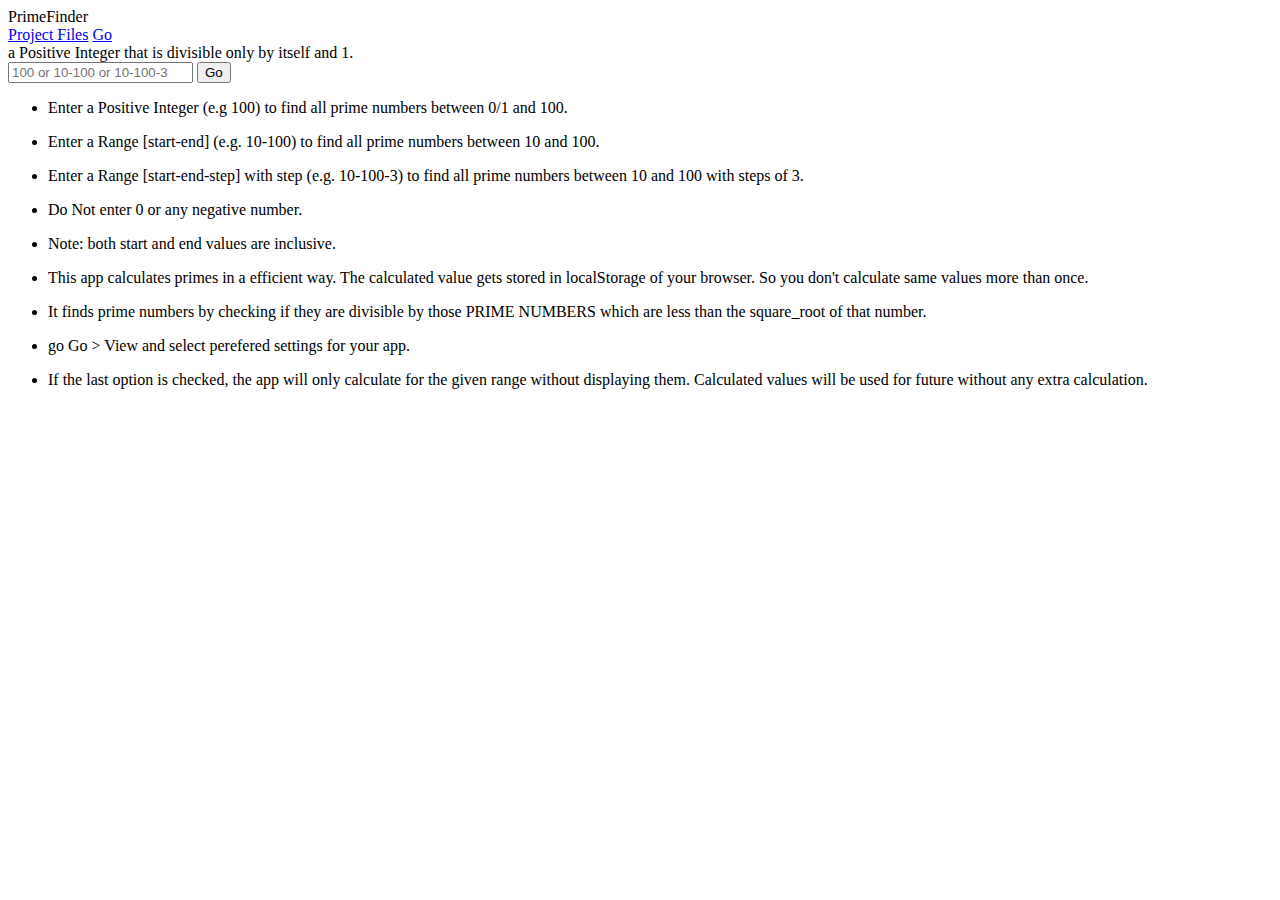
<file: index.html>
<!DOCTYPE html>
<html lang="en">
<head>
    <meta charset="UTF-8">
    <meta name="viewport" content="width=device-width, initial-scale=1.0">
    <title>Prime Finder</title>
    <!--------------------base url----------------->
    <base href="https://smmus.github.io/primefinder/">
    <!--------------------importing google fonts----------------->
    <link href="https://fonts.googleapis.com/css2?family=Montserrat:wght@400;500&display=swap" rel="stylesheet">     
    <!--------------------css file----------------->
    <link rel="stylesheet" href="style.css">
</head>
<body>
    <!--------------------navbar starts----------------->
    <header>
        <div class="header-logo"><span>Prime</span>Finder</div>
        <nav>
            <a href="/" target="_blank" rel="noopener noreferrer">Project Files</a>
            <a href="go.html">Go</a>
        </nav>
    </header>
    <!--------------------navbar ends----------------->
    <section class="landing">
        <div>
            a <span>Positive Integer</span> that is divisible only by itself and 1. 
        </div>
        <div class="search">
            <input type="text" id="search-input" placeholder="100 or 10-100 or 10-100-3">
            <button id="search">Go</button>
        </div>
        <div class="manual">
            <ul>
                <li><p>Enter a <span>Positive Integer</span> (e.g 100) to find all prime numbers between 0/1 and 100.</p> </li>
                <li><p>Enter a <span>Range [start-end]</span> (e.g. 10-100) to find all prime numbers between 10 and 100.</p> </li>
                <li><p>Enter a <span>Range [start-end-step]</span> with step (e.g. 10-100-3) to find all prime numbers between 10 and 100 with steps of 3.</p> </li>
                <li><p>Do Not enter <span>0 or any negative number</span>.</p></li>
                <li><p><span>Note</span>: both start and end values are inclusive.</p></li>
            </ul>
        </div>
        <div class="function">
            <ul>
                <li><p>This app calculates primes in a efficient way. The calculated value gets stored in localStorage of your browser. So you don't calculate same values more than once.</p></li>
                <li><p>It finds prime numbers by checking if they are divisible by those <span>PRIME NUMBERS</span> which are <span>less than</span> the <span>square_root</span> of that number.</p></li>
                <li><p>go <span>Go > View</span> and select perefered settings for your app.</p></li>
                <li><p>If the <span>last option</span> is checked, the app will only calculate for the given range <span>without displaying them</span>. Calculated values will be used for future without any extra calculation.</p></li>
            </ul>
        </div>
    </section>
    <!-- <footer>Copyright © 2019 SM. All rights reserved</footer> -->
</body>
<script>
    document.addEventListener("DOMContentLoaded", () => {
    // on documenat_content_loaded add eventlistener
    document.getElementById("search").addEventListener("click", toGo);
    document.getElementById("search-input").onkeydown = e => {
        if (event.which == 13 || event.keyCode == 13){
            toGo();
        }
    }

    function toGo(){
        window.location.href = `${document.baseURI}go.html?search=${document.getElementById('search-input').value}`;
        // this value is hard-coded, seems not good - [fixed]
    }
});
</script>
</html>

<!-- <svg xmlns="http://www.w3.org/2000/svg" viewBox="0 0 500 150" preserveAspectRatio="none"><path d="M6.1,133.6c0,0,173.4-20.6,328.3-14.5c154.8,6.1,162.2,8.7,162.2,8.7s-262.6-4.9-339.2,13.9 c0,0,113.8-6.1,162.9,6.9"></path></svg>
<svg class="fusion-big-half-circle-candy" xmlns="http://www.w3.org/2000/svg" version="1.1" width="100%" height="100" viewBox="0 0 100 100" preserveAspectRatio="none" style="fill:#ffffff;padding:0;"><path d="M0 0 C55 180 100 0 100 0 Z"></path></svg> -->
</file>
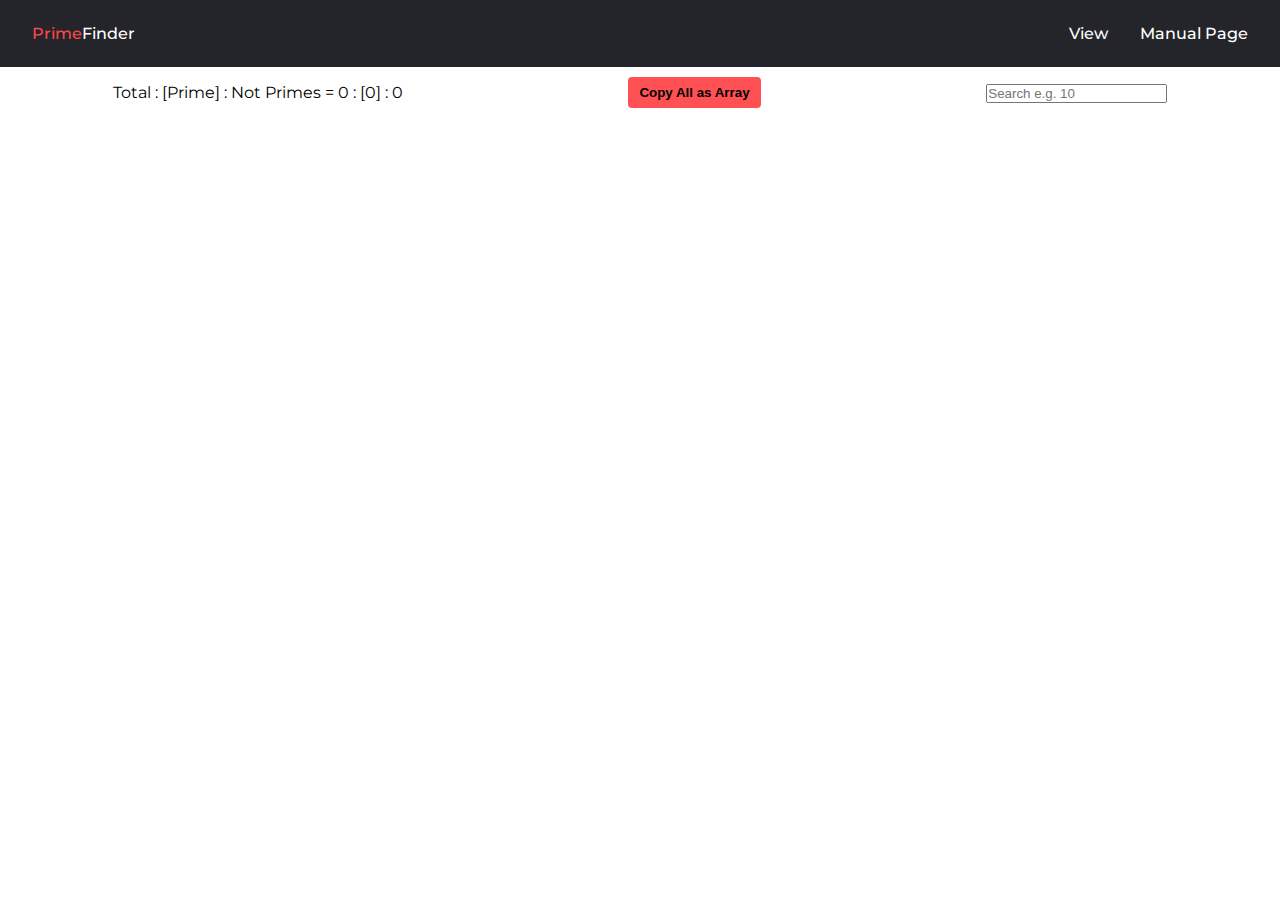
<file: go.html>
<!DOCTYPE html>
<html lang="en">
<head>
    <meta charset="UTF-8">
    <meta name="viewport" content="width=device-width, initial-scale=1.0">
    <title>Prime Finder</title>
    <!--------------------importing google fonts----------------->
    <link href="https://fonts.googleapis.com/css2?family=Montserrat:wght@400;500&display=swap" rel="stylesheet"> 
    
    <!--------------------css file----------------->
    <link rel="stylesheet" href="./style.css">

    <!--------------------main algorithm----------------->
    <script src="./prime.js" defer></script>
</head>
<body>
    <!--------------------navbar starts----------------->
    <header>
        <div class="header-logo"><span>Prime</span>Finder</div>
        <nav>
            <!-- <a href="https://github.com/mushfiqurmahi/primefinder">Project Files</a> -->
            <a href="#" id="view-menu">View</a>
            <a href="/primefinder/index.html">Manual Page</a>
        </nav>
    </header>
    <!--------------------navbar ends----------------->
    <!--------------------sub navbar starts----------------->
    <section class="subNav">
        <div>
            <div>
                <input type="checkbox" id="showOnlyPrimes"><label for="showOnlyPrimes">Show only Prime Numbers</label>
            </div>
            <div>
                <input type="checkbox" id="showOnlyNonPrimes"><label style="padding-left: 1em;" for="showOnlyNonPrimes">Show only Non Prime Numbers</label>
            </div>
            <div>
                <input type="checkbox" id="calculateOnly"><label for="calculateOnly">Calculate but Don't Display</label>
            </div>
            <a href="http://github.com/mushfiqurmahi/primefinder" target="_blank" rel="noopener noreferrer">Source Files</a>
        </div>
        <span>X</span>
    </section>
    <!--------------------sub navbar ends----------------->
    <!--------------------section-info starts----------------->
    <section class="info">
        <p>Total : [Prime] : Not Primes =  <span class="totals">0</span> : [<span class="primes">0</span>] : <span class="notPrimes">0</span></p>
        <button id="copyTextToClipboard">Copy All as Array</button>
        <form action="./go.html" method="GET">
            <input type="text" placeholder="Search e.g. 10" name="search">
        </form>
    </section>
    <!--------------------section-info ends----------------->
    <!--------------------section-result starts----------------->
    <section class="result-visual">
    </section>
    <!--------------------section-result ends----------------->
</body>
</html>
</file>
<file: style.css>
* {
    box-sizing: border-box;
    margin: 0;
    padding: 0;
}
html, body{
    height: 100%;
}

body {
    font-family: 'Montserrat', sans-serif;
}

/* ---------------header starts-------------- */
header {
    font-weight: 500;
    text-decoration: none;
    cursor: pointer;
    display: flex;
    justify-content: space-around;
    align-items: center;
    background-color: #24252A;
    padding: 1.5rem 2em;
    color: #fff;
}
header > div {
    flex: 0;
}
header div span{
    color: #ff4549;
}
header > nav {
    flex: 1;
    display: flex;
    justify-content: flex-end;
    align-items: center;
}
header nav a {
    text-decoration: none;
    color: #fff;
    display: inline-block;
    padding-left: 2em;
    transition: color 0.3s ease;
}
header nav a:hover{
    color:#0088a9
}
/* ---------------header end-------------- */
/* ---------------subNav starts-------------- */
.subNav{
    position: absolute;
    top: 4.2rem;
    left: 0;
    background-color: rgba(0,0,0,.8);
    width: 100%;
    height: 100%;
    /* display: flex; */
    display: none;
    flex-direction: column;
    justify-content: center;
    align-items: center;
    color: #ff5357;
}

.subNav > span{
    display: flex;
    justify-content: center;
    align-items: center;
    width: 50px;
    height: 50px;
    border-radius: 50%;
    background-color: #ff5357;
    color: #000;
    font-weight: bold;
    position: absolute;
    top: 1rem;
    right: 1rem;
    cursor: pointer;
    transition: all 0.3s ease;
}
.subNav > span:hover{
    box-shadow:  #fff 0 0 10px 0;
}
.subNav > div{
    display: flex;
    flex-direction: column;
    justify-content: center;
    align-items: center;
}
.subNav > div > div{
    display: flex;
    justify-content: space-between;
    align-items: center;
    flex-direction: row;
}

.subNav > div > * {
    width: 100%;
    display: block;
    padding: 1em;
    /* font-weight: bold; */
    text-align: center;
    cursor: pointer;
    transition: color 0.3s ease;
}
.subNav > div > *:hover{
    color:#0088a9;
}
.subNav a{
    text-decoration: none;
    color: #fff;
    font-weight: bold;
}
/* ---------------subNav end-------------- */
/* ---------------section1 start-------------- */
.landing{
    background: url('./cute-background.webp');
    background-repeat: no-repeat;
    background-size: cover;
    background-position: bottom;
    height: 80vh;
    font-weight: 400;
    display: grid;
    grid-template: 50px 50px 1fr 3fr 100px / repeat(2, 1fr) ;
    position: relative;
}
.landing::after{
    position: absolute;
        content: '';
        display: block;
        top: 0;
        left: 0;
        right: 0;
        bottom: 0;
        background: rgba(255,255,255,.25);
}
.landing > * {
    margin: 0 .7rem;
    z-index: 100;
}
.landing div:nth-child(1){
    grid-column: 1 / -1;
    border-left: 8px solid #ffbb79;
    font-size: 1.01rem;
    padding: 1.5rem 1rem;
}
.landing div span{
    color: #24252A;
    font-weight: bold;
}
.manual{
    grid-column: 1 / -1;
    border-left: 2px solid #ffbb79;
    padding: .9rem 1.7rem;
}
.manual p, .function p{
    padding-top: 5px;
}
.search{ /*2nd child*/
    grid-column: 1 / -1;
    display: flex;
    justify-content: space-between;
    align-items: center;
    justify-self: center;
}
.search input{
    font-size: 1.3rem;
    box-shadow: none;
    background-color: white;
    border-color: transparent;
    border-radius: 4px;
    color: #363636;
    padding: .1em .4em;
}
.search input[data-error]{
    color: #ff1e21;
}
.search button{
    padding: .2em .7em;
    font-size: 1.3rem;
    margin-left: .1em;
    font-weight: 500;
    background-color: #ffbb79;
    border: none;
    outline: none;
    cursor: pointer;
    border-radius: 6px;
    transition: all 0.3s ease;
}
.search button:hover{
    background-color: #ff5154;
    box-shadow: inset 0 0 4px 0;
}
.function{
    grid-column: 1 / -1;
    border-left: 2px solid #ffbb79;
    padding: .9rem 1.7rem;
    margin-top: 1rem;
}
/* ---------------section.1 end-------------- */
/* ---------------section.info starts-------------- */
.info {
    display: flex;
    flex-wrap: wrap;
    justify-content: space-around;
    align-items: center;
}
.info > *{
    margin: 10px;
}
.info > button {
    background-color: #ff5154;
    padding: .5rem .7rem;
    border: none;
    outline: none;
    border-radius: 4px;
    font-weight: bold;
    transition: box-shadow .2s ease;
    cursor: pointer;
}
.info button:hover{
    box-shadow: #363636 0 0 5px 0;
}
/* ---------------section.info ends-------------- */
/* ---------------section.result-visual starts-------------- */
.result-visual{
    /*
    display: grid;
    grid-template-columns: repeat(auto-fill, 4rem);
    grid-auto-rows: 4rem;
    grid-gap: .4rem;
    justify-content: center;
    */
    display: flex;
    flex-wrap: wrap;
    justify-content: center;
    align-items: center;
    padding: 5px;
    margin-top: 1rem;
}
.result-visual > div{
    height: 4rem;
    width: 4rem;
    background-color: #f1f0ee;
    border-radius: 50%;
    margin: 5px;

    /* display: inline-block; */
    /* text-align: center; */
    display: flex;
    justify-content: center;
    align-items: center;
    transition: box-shadow .2s ease;
    cursor: pointer;
}
.result-visual div span{
    /*display: inline-block;
    margin-top: 2rem;
    transform: translateY(-50%);*/
}
.result-visual > div[data-prime]{
    background-color: #ff5357;
}
.result-visual > div:hover{
    box-shadow: #363636 0 0 5px 0;
}

/* ---------------section.result-visual end-------------- */
/* ---------------media query-------------- */
@media (max-width:568px){
    html, body{
        font-size: 9.9px;
    }
}
@media (max-width:736px){
    html, body{
        font-size: 11px;
    }
}
/* ---------------media query end-------------- */

/*
#exp_border_1 {
    border-left: 7px solid;
    border-image: linear-gradient(180deg, #ffa07a,#ff6347);
        border-image-slice: 100%;
    border-image-slice: 1;
}
border-image: linear-gradient(180deg, #0000ff, #00ffff);
*/
</file>
